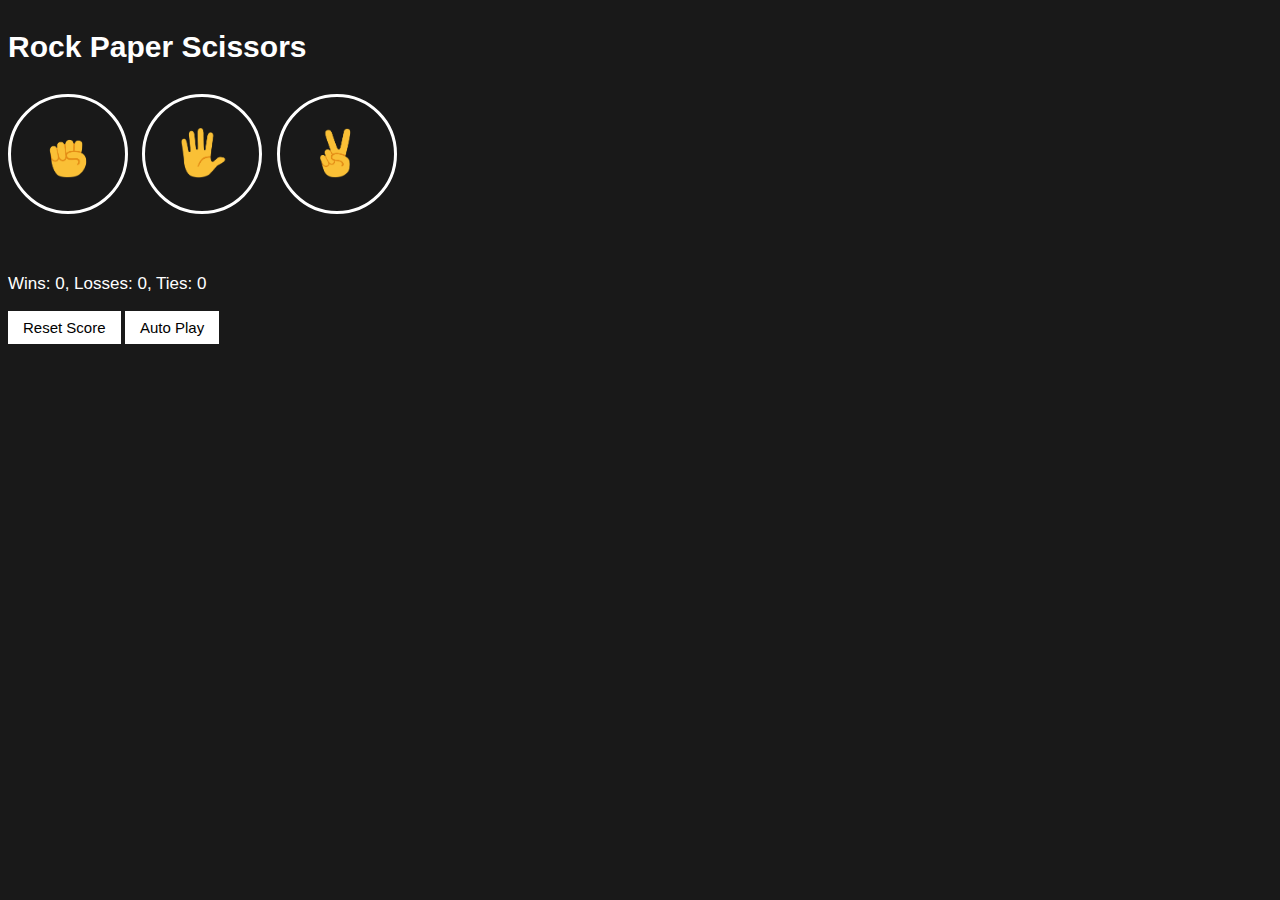
<file: index.html>
<!DOCTYPE html>

<html>
  
  <head>
    <title>Rock Paper Scissors</title>
    <link rel="stylesheet" href="rock-paper-scissors.css">
  </head>

  <body>
    <p class="title">Rock Paper Scissors</p>

    <button class="move-button js-rock-button">
      <img class="move-icon" src="rock-emoji.png">
    </button>

    <button class="move-button js-paper-button">
      <img class="move-icon" src="paper-emoji.png">
    </button>

    <button class="move-button js-scissors-button">
      <img class="move-icon" src="scissors-emoji.png">
    </button>

    <p class="js-result result"></p>
    <p class="js-moves"></p>
    <p class="js-score score"></p>

    <button class="reset-score-button js-reset-score-button">Reset Score</button>

    <button class="auto-play-button js-auto-play-button">
      Auto Play
    </button>

    <div class="reset-confirmation"></div>

    <script src="rock-paper-scissors.js"></script>
  </body>

</html>
</file>
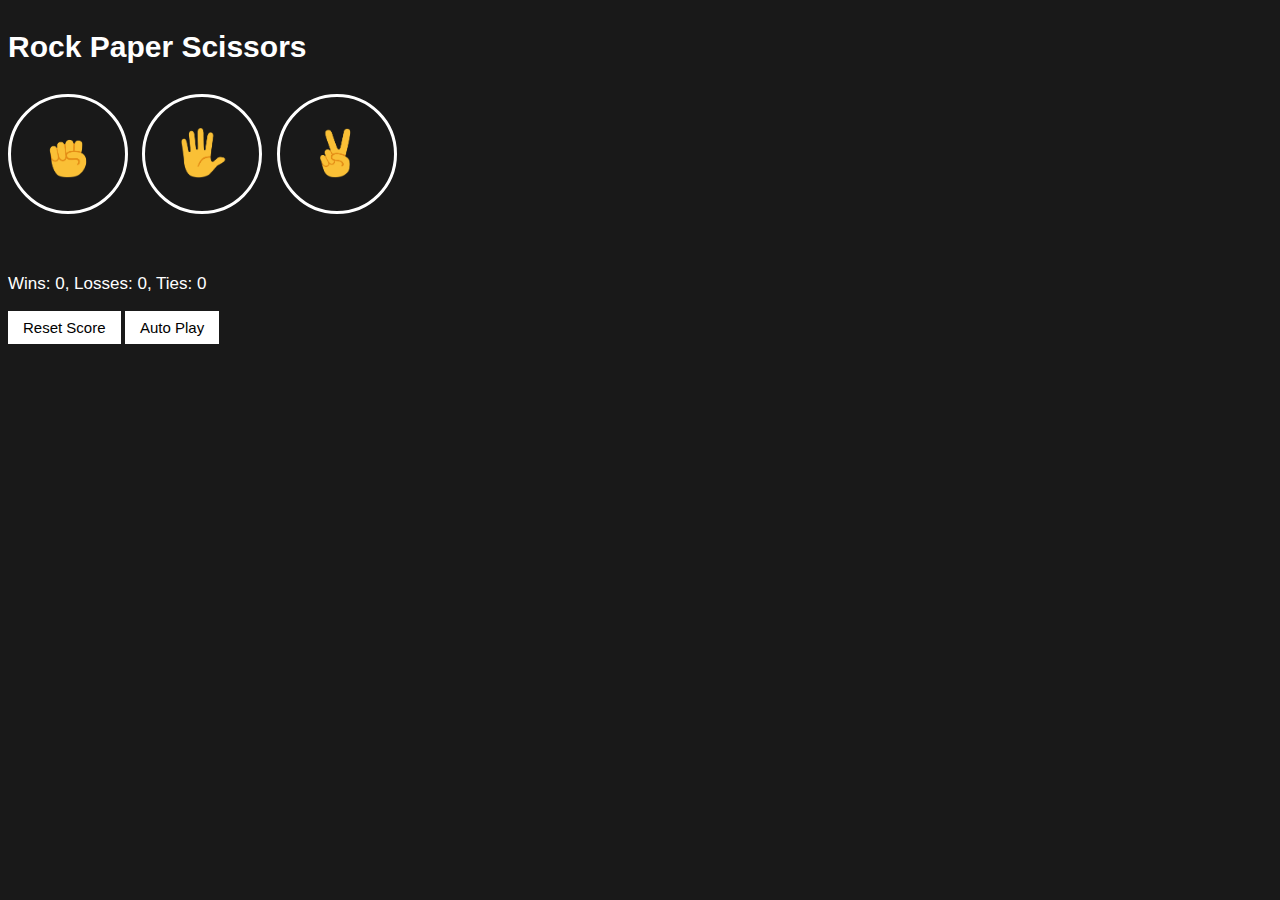
<file: rock-paper-scissors.html>
<!DOCTYPE html>

<html>
  
  <head>
    <title>Rock Paper Scissors</title>
    <link rel="stylesheet" href="rock-paper-scissors.css">
  </head>

  <body>
    <p class="title">Rock Paper Scissors</p>

    <button class="move-button js-rock-button">
      <img class="move-icon" src="rock-emoji.png">
    </button>

    <button class="move-button js-paper-button">
      <img class="move-icon" src="paper-emoji.png">
    </button>

    <button class="move-button js-scissors-button">
      <img class="move-icon" src="scissors-emoji.png">
    </button>

    <p class="js-result result"></p>
    <p class="js-moves"></p>
    <p class="js-score score"></p>

    <button class="reset-score-button js-reset-score-button">Reset Score</button>

    <button class="auto-play-button js-auto-play-button">
      Auto Play
    </button>

    <div class="reset-confirmation"></div>

    <script src="rock-paper-scissors.js"></script>
  </body>

</html>
</file>
<file: rock-paper-scissors.css>
body {
  background-color: rgb(25, 25, 25);
  color: white;
  font-family: Arial;
}

.title {
  font-size: 30px;
  font-weight: bold;
}

.move-button {
  background-color: transparent;
  border: 3px solid white;
  width: 120px;
  height: 120px;
  border-radius: 100%;
  cursor: pointer;
  margin-right: 10px;
}

.move-button:hover {
  background-color: rgba(165, 175, 185, 0.3);
}

.move-icon {
  height: 50px;
}

.result {
  font-size: 25px;
  font-weight: bold;
  margin-top: 50px;
}

.score {
  margin-top: 60px;
  font-size: 17px;
}

.reset-score-button,
.auto-play-button {
  background-color: white;
  border: none;
  font-size: 15px;
  cursor: pointer;
  padding: 8px 15px;
}

.reset-score-button:hover,
.auto-play-button:hover {
  background-color: rgb(225, 225, 225);
}

.reset-confirmation {
  margin-top: 10px;
  color: rgb(216, 216, 216);
}

.yes-button,
.no-button {
  background-color: rgb(235, 235, 235);
  border: none;
  border-radius: 2px;
  cursor: pointer;
}

.yes-button:hover,
.no-button:hover {
  background-color: rgb(200, 200, 200);
}
</file>
